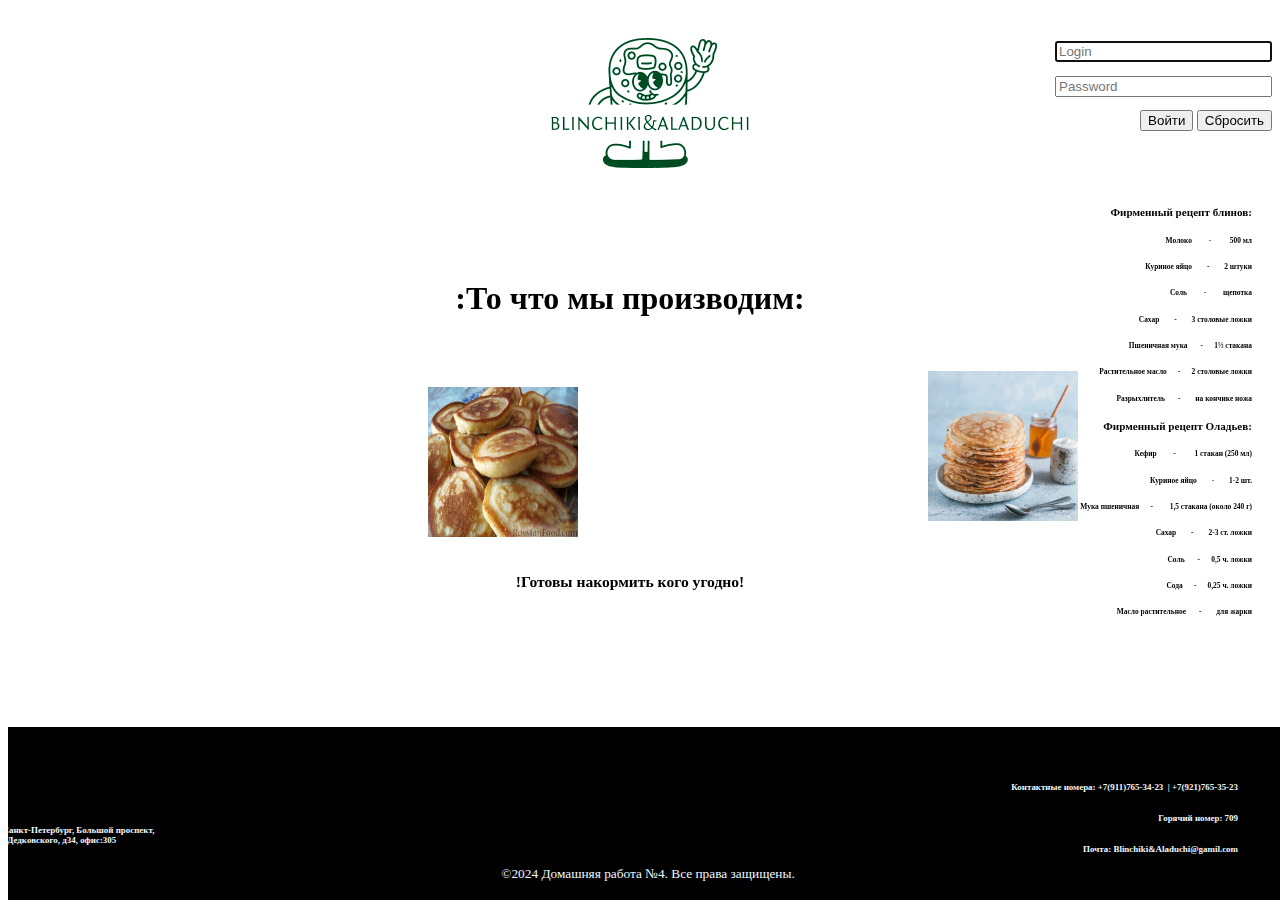
<file: index.html>
<!DOCTYPE html>
<html lang="ru">
<head>
   <title>DZ4</title>
   <link rel="stylesheet" href="img/CSS/text.css">
</head>
<style>
    h1{
        font-size:xx-large
    }
    body{
        padding: 0;
        font-size:smaller;
        font-weight:100;
    }

    header{
        text-align:center;
    }
    
    footer{
        background-color: rgb(0, 0, 0);
        color: aliceblue;
        text-align: center;
        padding-top: 5px;
        padding-bottom: 5px;
        position:absolute;
        bottom: 0;
        width: 100%;
    }

    main{
        padding: 20px;
        text-align: left;
        
    }

    article {
        font-family:Georgia, 'Times New Roman', Times, serif;
        margin-right: 20px;
        margin-top: 184px;
    }
    #Recipt{
        font-size: smaller;
    }
</style>
<body>
    <form action="#" method="post" enctype="application/x-www-form-urlencoded">
    <header>
            <div id="IMG_1" class="container_1">
                <a href="#"><img src="img/Без имени-2.png" width="200px" height="200px"></a>
            </div>
            <div id="LP" class="container_2">
<p align="right">
  <input id="login" name="login" type="text" placeholder="Login" maxlength="24" size="24" autofocus/>
</p>
        
<p align="right">
  <input id="password" name="password" type="text" placeholder="Password" maxlength="24" size="24"autofocus/>

  <p align="right">
    <input type="submit" value="Войти"/>
    <input type="reset" value="Сбросить"/>
    </p>
    
</div>

<div id="Phone" class="container_3">
    <a href="C:\Users\BanaBlack\OneDrive\Рабочий стол\DZ4\DZ4\Phone.html">
        <img src="img/Без имени-1.png" width="70px" height="70px"/>
    </a>
</div>

<div id="Human_Menu" class="container_4">
    <a href="#IMG_1">
        <img src="img/png-klev-club-bcrv-p-znak-cheloveka-png-22.png" width="30px" height="30px"/>
    </a>
</div>

    </header>


    <main>
        <article>           
                    <h1 align="center">:То что мы производим:</h1>
            <section>
                <div id="Menu_1" class="container_6">
                <a href="https://ru.wikipedia.org/wiki/%D0%9E%D0%BB%D0%B0%D0%B4%D1%8C%D0%B8">
              <img src="img/big_59791.jpg" width="150px" height="150px"/>   
            </a> 
        </div>
            </section>
        
                <section>
                    <div id="Menu_2" class="container_7">
                        <a href="https://ru.wikipedia.org/wiki/%D0%91%D0%BB%D0%B8%D0%BD%D1%8B">
                      <img src="img/d6269fa359b8595e632183c2c267c4ec.jpg" width="150px" height="150px"/>   
                    </a> 
                </div>
                </section>
                <br>
                <br>
                <H3 align="center">!Готовы накормить кого угодно!</H3>
        </article>
                <aside>
                    <div id="Recipt" class="container_5">
                    <strong><h4 align="right">Фирменный рецепт блинов:</h4></strong>
                    <h6 align="right">Молоко&nbsp;&nbsp;&nbsp;&nbsp;&nbsp;&nbsp;&nbsp;&nbsp;&nbsp;- &nbsp;&nbsp;&nbsp;&nbsp;&nbsp;&nbsp;&nbsp;&nbsp;&nbsp;500 мл</h6>
                    <h6 align="right">Куриное яйцо&nbsp;&nbsp;&nbsp;&nbsp;&nbsp;&nbsp;&nbsp;&nbsp;-&nbsp;&nbsp;&nbsp;&nbsp;&nbsp;&nbsp;&nbsp;&nbsp;2 штуки</h6>
                    <h6 align="right">Соль&nbsp;&nbsp;&nbsp;&nbsp;&nbsp;&nbsp;&nbsp;&nbsp;&nbsp;-&nbsp;&nbsp;&nbsp;&nbsp;&nbsp;&nbsp;&nbsp;&nbsp;&nbsp;щепотка</h6>
                    <h6 align="right">Сахар&nbsp;&nbsp;&nbsp;&nbsp;&nbsp;&nbsp;&nbsp;&nbsp;-&nbsp;&nbsp;&nbsp;&nbsp;&nbsp;&nbsp;&nbsp;&nbsp;3 столовые ложки</h6>
                    <h6 align="right">Пшеничная мука&nbsp;&nbsp;&nbsp;&nbsp;&nbsp;&nbsp;&nbsp;-&nbsp;&nbsp;&nbsp;&nbsp;&nbsp;&nbsp;1½ стакана</h6>
                    <h6 align="right">Растительное масло&nbsp;&nbsp;&nbsp;&nbsp;&nbsp;&nbsp;-&nbsp;&nbsp;&nbsp;&nbsp;&nbsp;&nbsp;2 столовые ложки</h6>
                    <h6 align="right">Разрыхлитель&nbsp;&nbsp;&nbsp;&nbsp;&nbsp;&nbsp;&nbsp;-&nbsp;&nbsp;&nbsp;&nbsp;&nbsp;&nbsp;&nbsp;&nbsp;на кончике ножа</h6>
  
                        <strong><h4 align="right">Фирменный рецепт Оладьев:</h4></strong>
                        <h6 align="right">Кефир&nbsp;&nbsp;&nbsp;&nbsp;&nbsp;&nbsp;&nbsp;&nbsp;&nbsp;- &nbsp;&nbsp;&nbsp;&nbsp;&nbsp;&nbsp;&nbsp;&nbsp;&nbsp;1 стакан (250 мл)</h6>
                        <h6 align="right">Куриное яйцо&nbsp;&nbsp;&nbsp;&nbsp;&nbsp;&nbsp;&nbsp;&nbsp;-&nbsp;&nbsp;&nbsp;&nbsp;&nbsp;&nbsp;&nbsp;&nbsp;1-2 шт.</h6>
                        <h6 align="right">Мука пшеничная&nbsp;&nbsp;&nbsp;&nbsp;&nbsp;&nbsp;-&nbsp;&nbsp;&nbsp;&nbsp;&nbsp;&nbsp;&nbsp;&nbsp;&nbsp;1,5 стакана (около 240 г)</h6>
                        <h6 align="right">Сахар&nbsp;&nbsp;&nbsp;&nbsp;&nbsp;&nbsp;&nbsp;&nbsp;-&nbsp;&nbsp;&nbsp;&nbsp;&nbsp;&nbsp;&nbsp;&nbsp;2-3 ст. ложки</h6>
                        <h6 align="right">Соль&nbsp;&nbsp;&nbsp;&nbsp;&nbsp;&nbsp;&nbsp;-&nbsp;&nbsp;&nbsp;&nbsp;&nbsp;&nbsp;0,5 ч. ложки</h6>
                        <h6 align="right">Сода&nbsp;&nbsp;&nbsp;&nbsp;&nbsp;&nbsp;-&nbsp;&nbsp;&nbsp;&nbsp;&nbsp;&nbsp;0,25 ч. ложки</h6>
                        <h6 align="right">Масло растительное&nbsp;&nbsp;&nbsp;&nbsp;&nbsp;&nbsp;&nbsp;-&nbsp;&nbsp;&nbsp;&nbsp;&nbsp;&nbsp;&nbsp;&nbsp;для жарки</h6>
                        </div>
                 </aside>
</main>
            <footer>
                <div id="Adress" class="container_9">
                <h6 align="right">Контактные номера:&nbsp;+7(911)765-34-23 &nbsp;|&nbsp;+7(921)765-35-23</h6>
                <h6 align="right">Горячий номер:&nbsp;709</h6>
                <h6 align="right">Почта:&nbsp;Blinchiki&Aladuchi@gamil.com</h6>
            </div>

             <div id="Adress" class="container_8">
                <h6>Адрес офиса:&nbsp;г.Санкт-Петербург,&nbsp;Большой проспект,<br>Улица Дедковского,&nbsp;д34,&nbsp;офис:305</h6>
             </div>
                    <h6 align="right"></h6>
                <p>&copy;2024 Домашняя работа&nbsp;№4. Все права защищены.</p>
            </footer>
            </form>
</body>
</html>
</file>
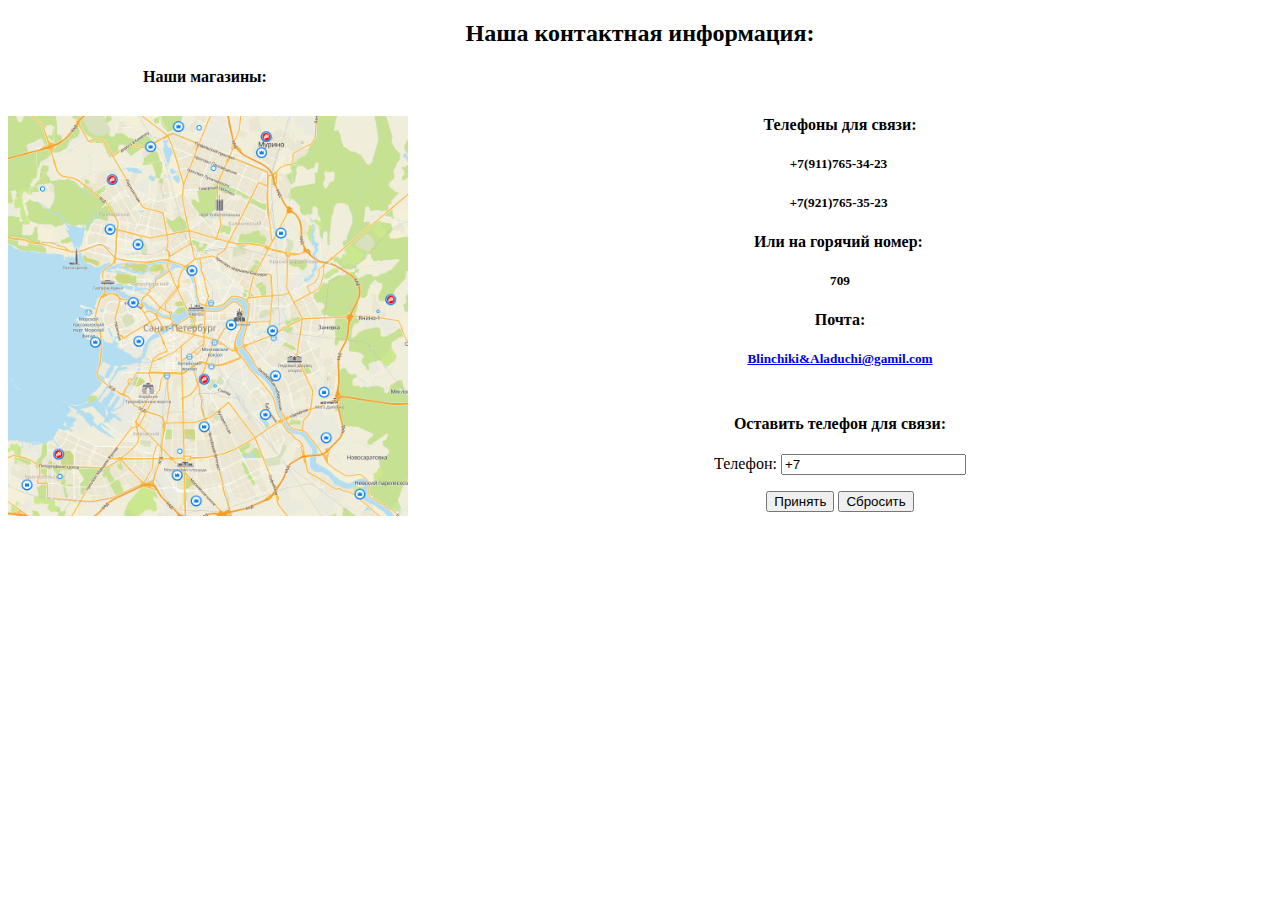
<file: Phone.html>
<!DOCTYPE html>
<html lang="ru">
<head>
    <title>Phone</title>
    <link rel="stylesheet" href="img/CSS/Phone.css">
</head>
<body>
    <form action="#" method="post" enctype="application/x-www-form-urlencoded">
        <H2 align="center"><strong>Наша контактная информация:</H2></strong>
    <div id="Map" class="container_2">
        <H4 align="left"><strong>Наши магазины:</H4></strong>
    </div>
    <div id="NumberPhone" class="container_3">
        <img src="img/1634949094117528881.png" width="400px" height="400px" align="left">
    <h4 align="center">Телефоны для связи:</h4>
    </div>
    <div id="NumberPhone_2" class="container_4">
<p>
    <h5 align="center">+7(911)765-34-23</h5>
    <h5 align="center">+7(921)765-35-23</h5>
</p>
</div>
<div id="text" class="container_5">
<h4 align="center">Или на горячий номер:</h4>
</div>
<h5 align="center">709</h5>
<h4 align="center">Почта:</h4>
                <a href="C:\Users\BanaBlack\OneDrive\Рабочий стол\DZ4\DZ4\index.html"><h5 align="center">Blinchiki&Aladuchi@gamil.com</h5></a>
        <div id="Phone" class="container_1">
            <H4 align="center">Оставить телефон для связи:</H4>
                </div>
    <p align="center">
    <label for="Phone">Телефон:</label>
    <input name="Phone" type="tel" value="+7" (readonly) (disabled) maxlength="12"/> 
    </p>
    <p align="center">
        <input type="submit" value="Принять"/>
        <input type="reset" value="Сбросить"/>
        </p>
    </div>     
</form>
</body>
</html>
</file>
<file: img/CSS/text.css>
.container_1{
height: 0px;
margin-left: 20px;
margin-bottom: 20px; 
}
.container_2{
    float: right;
}

.container_3{
    margin-left: -1200px;
    margin-top: -6px;
}

.container_4{
    margin-left: -1100px;
    margin-top: -54px;
}

.container_5{
    margin-top: -400px;

}

.container_6{
    margin-left: 400px;
    margin-top: 70px;
}

.container_7{
    margin-left: 900px;
    margin-top: -170px;
}
.container_8{
    margin-left: -1200px;
    margin-top: -50px
}

.container_9{
    margin-right: 50px;
    margin-top: 50px
}
</file>
<file: img/CSS/Phone.css>
.container_1{
    margin-top: 48px; 
}

.container_2{
    margin-left: 135px;
}
.container_3{
    margin-right: 0px;
    margin-top: 30px;
}
.container_4{
    margin-right: 3px;
    margin-top: 17px;
}

.container_5{
margin-right: 3px;
    margin-top: 17px;
}
</file>
